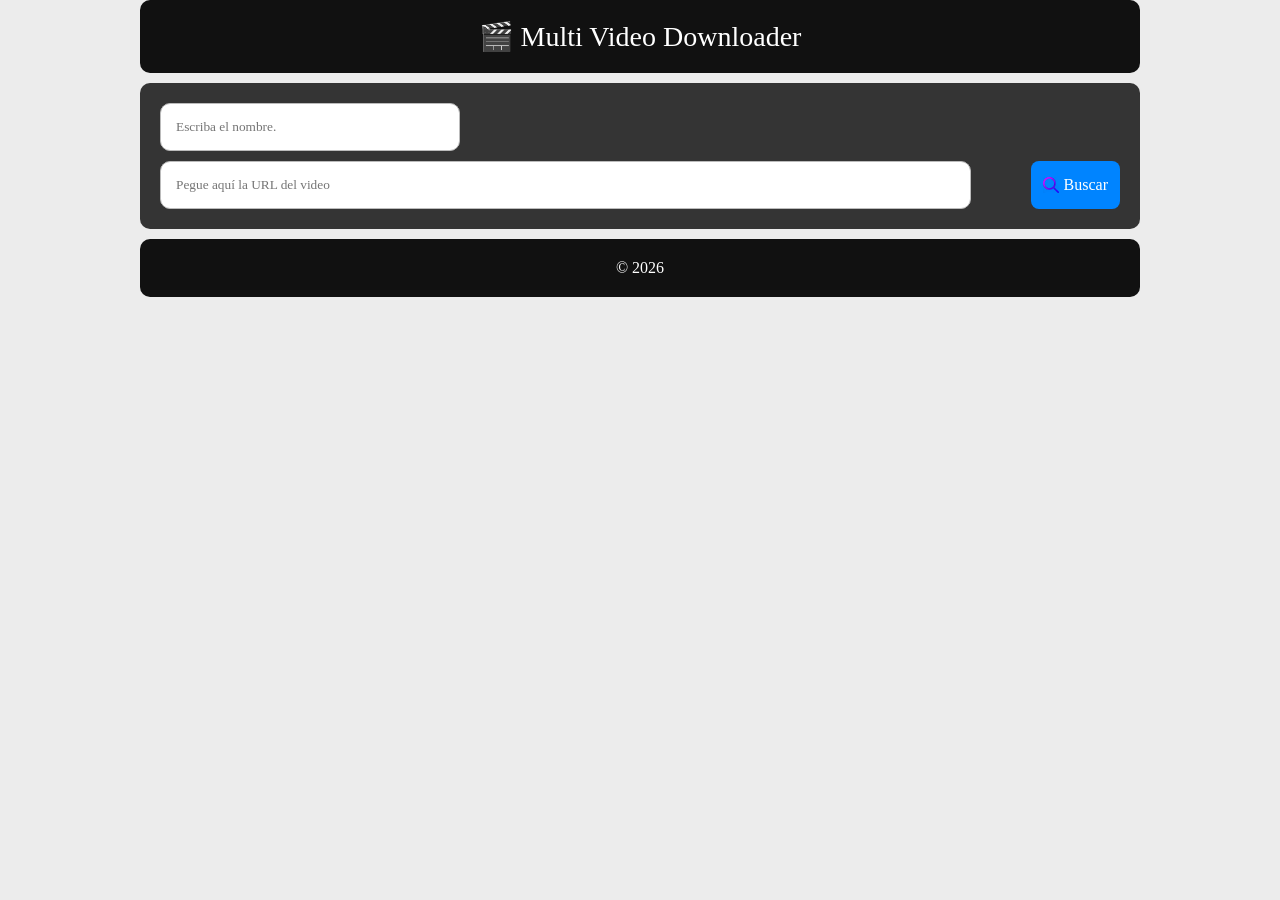
<file: index.html>
<!doctype html>
<html lang="es">
  <head>
    <meta charset="UTF-8" />

    <title>Multi Video Downloader</title>

    <meta name="viewport" content="width=device-width, initial-scale=1" />
    <link rel="shortcut icon" href="imagenes/favicon.ico" />

    <link rel="stylesheet" href="css/estilos.css" />
    <link rel="stylesheet" href="css/header.css" />
    <link rel="stylesheet" href="css/tarjetas.css" />
    <link rel="stylesheet" href="css/botones.css" />
    <link rel="stylesheet" href="css/footer.css" />
    <link rel="stylesheet" href="css/responsive.css" />
  </head>

  <body>
    <header>
      <div class="logo">🎬 Multi Video Downloader</div>
    </header>

    <main>
      <div class="busquedaContainer">
        <div class="nombreContainer">
          <input type="text" id="nombre" placeholder="Escriba el nombre." />
        </div>
        <section class="busqueda">
          <input
            id="url"
            type="text"
            placeholder="Pegue aquí la URL del video"
          />
          <div class="loadingContainer">
            <div
              class="tenor-gif-embed"
              data-postid="6449096453315144907"
              data-share-method="host"
              data-aspect-ratio="0.9875"
              data-width="100%"
            >
              <a href="https://tenor.com/view/loading-gif-6449096453315144907"
                >Loading Sticker</a
              >from
              <a href="https://tenor.com/search/loading-stickers"
                >Loading Stickers</a
              >
            </div>
            <script
              type="text/javascript"
              async
              src="https://tenor.com/embed.js"
            ></script>
          </div>

          <button id="buscar">
            <img id="btnImage" src="imagenes/busqueda.avif" /> Buscar
          </button>
        </section>
      </div>

      <div class="conteVid oculto">
        <section id="preview" class="preview oculto">
          <div id="videoInfo"></div>
          <video
            id="videoPreview"
            controls=""
            type="video/mp4"
            playsinline
            preload="metadata"
          ></video>
          <!-- <video id="nuevo" controls="" autoplay="" name="media">
          <source src="https://video.twimg.com/amplify_video/2107450543803170816/vid/avc1/1080x1920/WNIahVGvqCdrCjPU.mp4?tag=29" type="video/mp4" />
        </video> -->
        </section>

        <section id="resultado"></section>
      </div>

      <!-- <section id="resultado"></section> -->
    </main>

    <footer>© 2026</footer>

    <script src="js/utilidades.js"></script>
    <script src="js/variables_globales.js"></script>
    <script src="js/ui.js"></script>
    <script src="js/modal.js"></script>
    <!-- <script src="js/descargas.js"></script> -->
    <script src="js/app.js"></script>
  </body>
</html>
</file>
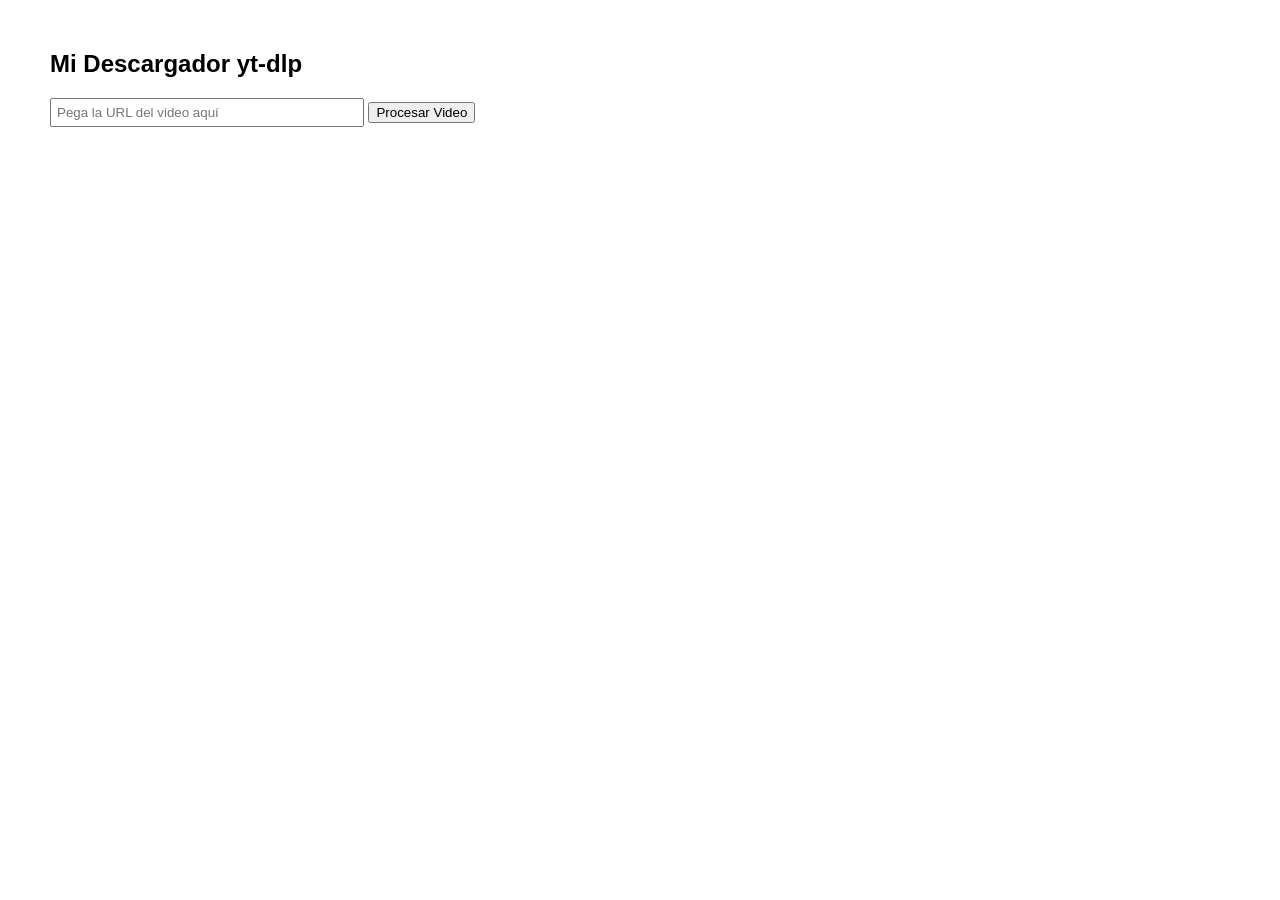
<file: index2.html>
<!doctype html>
<html lang="es">
  <head>
    <meta charset="UTF-8" />
    <title>Descargador de Video</title>
    <style>
      body {
        font-family: Arial, sans-serif;
        margin: 50px;
      }
      .resultado {
        margin-top: 20px;
        display: none;
      }
      .error {
        color: red;
        margin-top: 20px;
      }
    </style>
  </head>
  <body>
    <h2>Mi Descargador yt-dlp</h2>
    <input
      type="text"
      id="videoUrl"
      placeholder="Pega la URL del video aquí"
      style="width: 300px; padding: 5px"
    />
    <button id="btnProcesar">Procesar Video</button>

    <div id="errorMsg" class="error"></div>

    <div id="resultado" class="resultado">
      <h3 id="videoTitulo"></h3>
      <a id="enlaceDescarga" href="#" target="_blank" download>
        <button
          style="
            padding: 10px;
            background: green;
            color: white;
            border: none;
            cursor: pointer;
          "
        >
          ¡Descargar Video Aquí!
        </button>
      </a>
    </div>

    <script>
      document
        .getElementById("btnProcesar")
        .addEventListener("click", async () => {
          const urlInput = document.getElementById("videoUrl").value;
          const resDiv = document.getElementById("resultado");
          const errorDiv = document.getElementById("errorMsg");

          // Limpiar estados anteriores
          resDiv.style.display = "none";
          errorDiv.innerText = "";

          if (!urlInput) {
            errorDiv.innerText = "Por favor, ingresa una URL válida.";
            return;
          }

          try {
            // Petición HTTP POST al backend de Python
            const respuesta = await fetch("http://127.0.0:5000/descargar", {
              method: "POST",
              headers: { "Content-Type": "application/json" },
              body: JSON.stringify({ url: urlInput }),
            });

            const datos = await respuesta.json();

            if (datos.success) {
              document.getElementById("videoTitulo").innerText = datos.title;
              document.getElementById("enlaceDescarga").href =
                datos.download_url;
              resDiv.style.display = "block";
            } else {
              errorDiv.innerText = "Error: " + datos.error;
            }
          } catch (err) {
            errorDiv.innerText = "No se pudo conectar con el servidor backend.";
          }
        });
    </script>
  </body>
</html>
</file>
<file: css/estilos.css>
* {
  margin: 0;

  padding: 0;

  box-sizing: border-box;

  font-family: Segoe UI;
}

body {
  background: #ececec;
}

main {
  width: 95%;

  max-width: 1000px;

  margin: auto;
}

.nombreContainer #nombre {
  width: 300px;
}

.busquedaContainer {
  display: flex;
  flex-direction: column;
  background: #111111d6;
  padding: 20px;
  border-radius: 10px;
}

.busqueda {
  display: flex;

  gap: 15px;

  margin-top: 10px;
}

/* .nombreContainer {
  margin-top: 10px;
} */

.busqueda input,
.nombreContainer input {
  flex: 1;

  padding: 15px;

  border-radius: 10px;

  border: 1px solid #bbb;
}

.conteVid {
  display: inline-flex;
  width: 100%;
  /* justify-content: center; */
  gap: 5px;
}

.preview {
  display: flex;
  flex-grow: 5;
  flex-direction: column;
  margin-top: 10px;
  background: #111111d6;
  /* background: #fff; */

  border-radius: 10px;

  padding: 20px;

  box-shadow: 0 0 15px rgba(0, 0, 0, 0.15);
}
.preview #videoInfo {
  width: 100%;
  margin: auto;
  color: white;
  font-weight: bold;
}
.preview video {
  width: 100%;
  margin: auto;

  max-height: 500px;

  border-radius: 10px;

  background: black;
}
#resultado {
  flex-grow: 1;
  border-radius: 10px;
  background: #111111d6;
  margin-top: 10px;
}

.oculto {
  display: none;
}

.loadingContainer {
  display: flex;
  width: 30px;
}

.tenor-gif-embed {
  display: none;
}

#buscar,
#btnDescargar {
  display: inline-flex;
  align-items: center;
  padding: 12px;
}

#btnImage {
  width: 16px;
  /* height: 20px; */
  margin-right: 5px;
}
</file>
<file: css/header.css>
header {
  background: #111;

  color: white;

  padding: 20px;

  font-size: 28px;

  text-align: center;
  width: 95%;
  max-width: 1000px;
  margin: auto;
  margin-bottom: 10px;
  border-radius: 10px;
}
</file>
<file: css/tarjetas.css>
.card {
  box-shadow: 0 0 15px rgba(0, 0, 0, 0.15);
  padding: 20px;
  color: white;
  display: flex;
  justify-content: center;
}
</file>
<file: css/botones.css>
button {
  padding: 12px 20px;

  cursor: pointer;

  border: none;

  border-radius: 8px;

  background: #0084ff;

  color: white;

  font-size: 16px;

  transition: 0.25s;
}

button:hover {
  background: #005ec7;
}
</file>
<file: css/footer.css>
footer {
  margin: auto;
  margin-top: 10px;

  padding: 20px;

  background: #111;

  color: white;

  text-align: center;
  width: 95%;
  max-width: 1000px;
  border-radius: 10px;
}
</file>
<file: css/responsive.css>
@media (max-width: 700px) {
  .busqueda {
    flex-direction: column;
  }

  button {
    width: 100%;
  }
}
</file>
